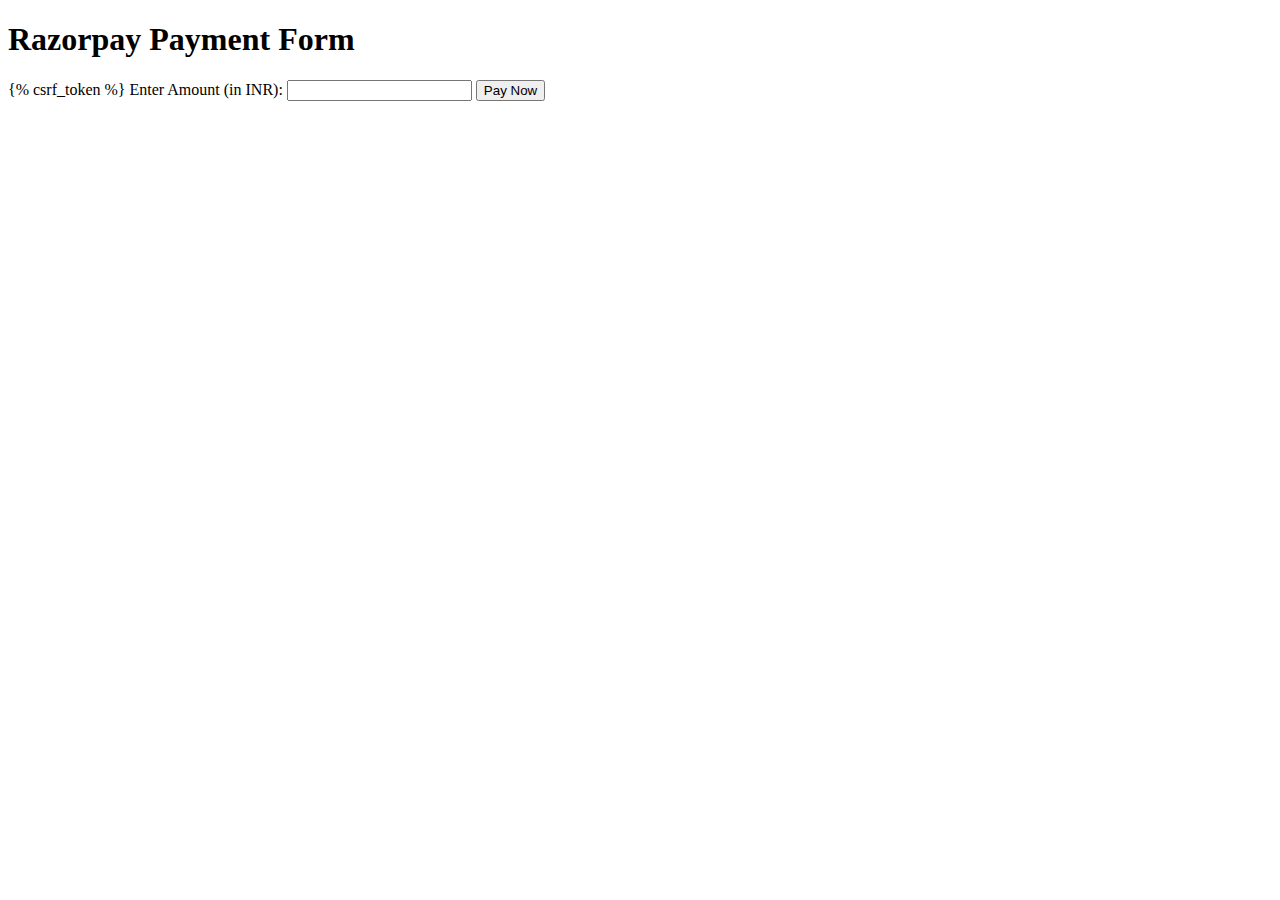
<file: bookShop-main/myBooks/templates/myBooks/payment.html>
<!DOCTYPE html>
<html lang="en">
<head>
    <meta charset="UTF-8">
    <title>Razorpay Payment</title>
    <script src="https://checkout.razorpay.com/v1/checkout.js"></script>
</head>
<body>
    <h1>Razorpay Payment Form</h1>
    <form id="payment-form">
        {% csrf_token %}
        <label for="amount">Enter Amount (in INR):</label>
        <input type="number" id="amount" name="amount" required>
        <button type="button" id="pay-button">Pay Now</button>
    </form>

    <script src="https://code.jquery.com/jquery-3.6.0.min.js"></script>
    <script>
        $(document).ready(function() {
            $("#pay-button").click(function(e) {
                e.preventDefault(); // Prevent the default form submission
                
                // Get the amount entered by the user
                const amount = $("#amount").val();

                // Make an AJAX request to initiate the payment
                $.ajax({
                    type: "POST",
                    url: "/initiate-payment/",
                    data: { amount: amount },
                    dataType: "json",
                    beforeSend: function(xhr) {
                        xhr.setRequestHeader("X-CSRFToken", $("[name=csrfmiddlewaretoken]").val());
                    },
                    success: function(data) {
                        // Initialize Razorpay Checkout with the received values
                        const options = {
                            key: data.key,
                            amount: data.amount,
                            currency: data.currency,
                            order_id: data.id,
                            name: data.name,
                            description: data.description,
                            image: data.image,
                            handler: function(response) {
                                // Handle the payment success or failure and redirect accordingly
                                if (response.razorpay_payment_id) {
                                    // Payment successful, redirect to the success URL
                                    window.location.href = "/payment-success/";
                                } else {
                                    // Payment failed or canceled, redirect to the failure URL
                                    window.location.href = "/payment-failed/";
                                }
                            },
                            prefill: {
                                name: "Customer Name",
                                email: "customer@example.com",
                                contact: "customer_contact",
                            },
                        };

                        const rzp = new Razorpay(options);
                        rzp.open();
                    },
                    error: function(error) {
                        console.error("Error initiating payment:", error);
                    }
                });
            });
        });
    </script>
</body>
</html>
</file>
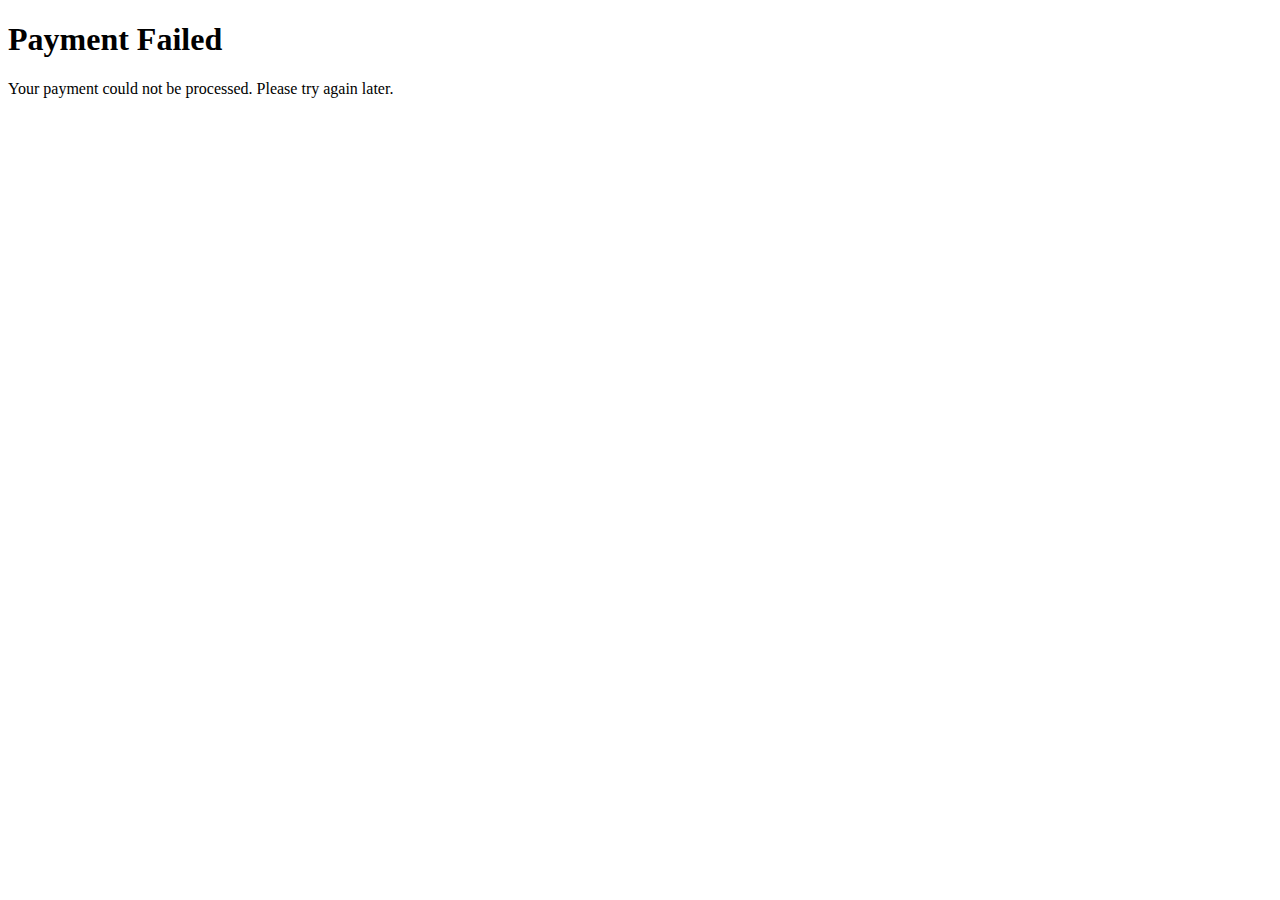
<file: bookShop-main/myBooks/templates/myBooks/payment_failed.html>
<!DOCTYPE html>
<html lang="en">
<head>
    <meta charset="UTF-8">
    <title>Payment Failed</title>
</head>
<body>
    <h1>Payment Failed</h1>
    <p>Your payment could not be processed. Please try again later.</p>
</body>
</html>
</file>
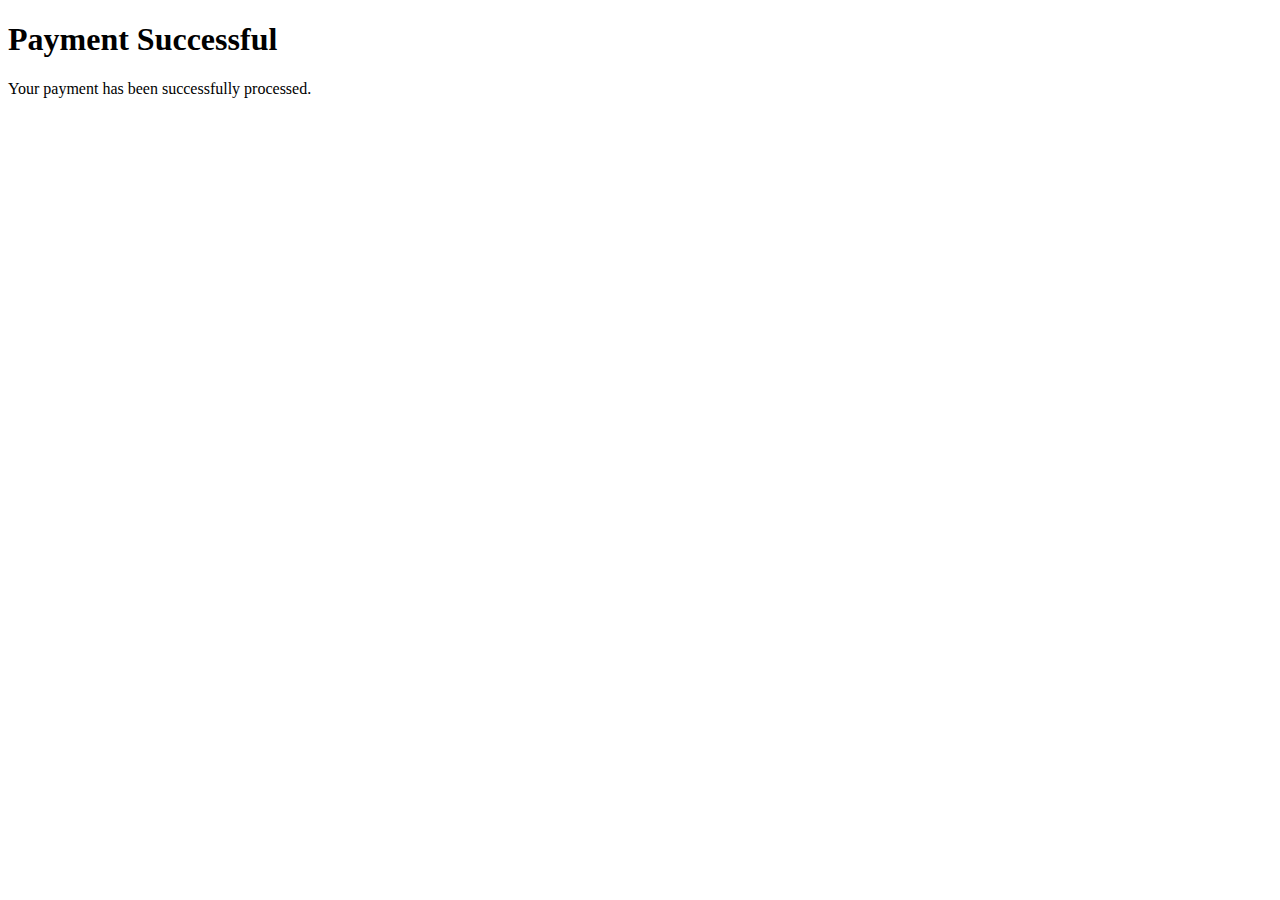
<file: bookShop-main/myBooks/templates/myBooks/payment_success.html>
<!DOCTYPE html>
<html lang="en">
<head>
    <meta charset="UTF-8">
    <title>Payment Success</title>
</head>
<body>
    <h1>Payment Successful</h1>
    <p>Your payment has been successfully processed.</p>
</body>
</html>
</file>
